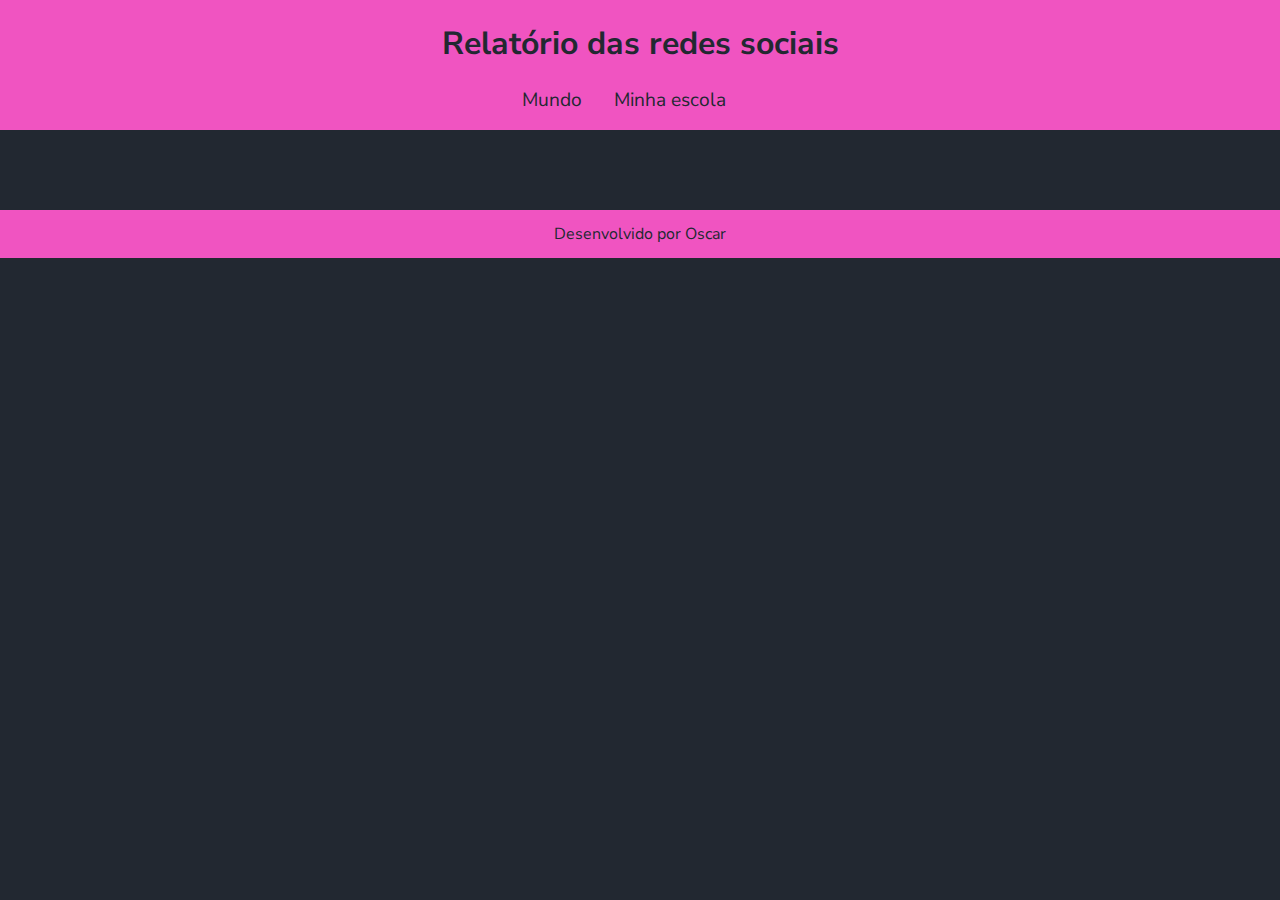
<file: index.html>
<!DOCTYPE html>
<html lang="pt-br">
<head>
    <meta charset="UTF-8">
    <meta name="viewport" content="width=device-width, initial-scale=1.0">
    <title>Redes Sociais - Mundo</title>
    <link rel="stylesheet" href="style.css">
    <script src="https://cdn.plot.ly/plotly-2.27.0.min.js" charset="utf-8"></script>
</head>
<body>
    <header>
        <h1>Relatório das redes sociais</h1>
        <nav>
            <a href="index.html">Mundo</a>
            <a href="minha-escola.html">Minha escola</a>
        </nav>
    </header>
    <main class="graficos-section">
        <section id="graficos-container" class="graficos-container">
            <!-- crie os gráficos/texto aqui -->
        </section>
    </main>
    <footer>
        <p>Desenvolvido por Oscar</p>
    </footer>
    <script type="module" src="graficos/common.js"></script>
    <script type="module" src="graficos/informacoesGlobais.js"></script>
    <script type="module" src="graficos/quantidadeUsuarios.js"></script>
    <script type="module" src="graficos/redesFavoritasMundo.js"></script>
</body>
</html>
</file>
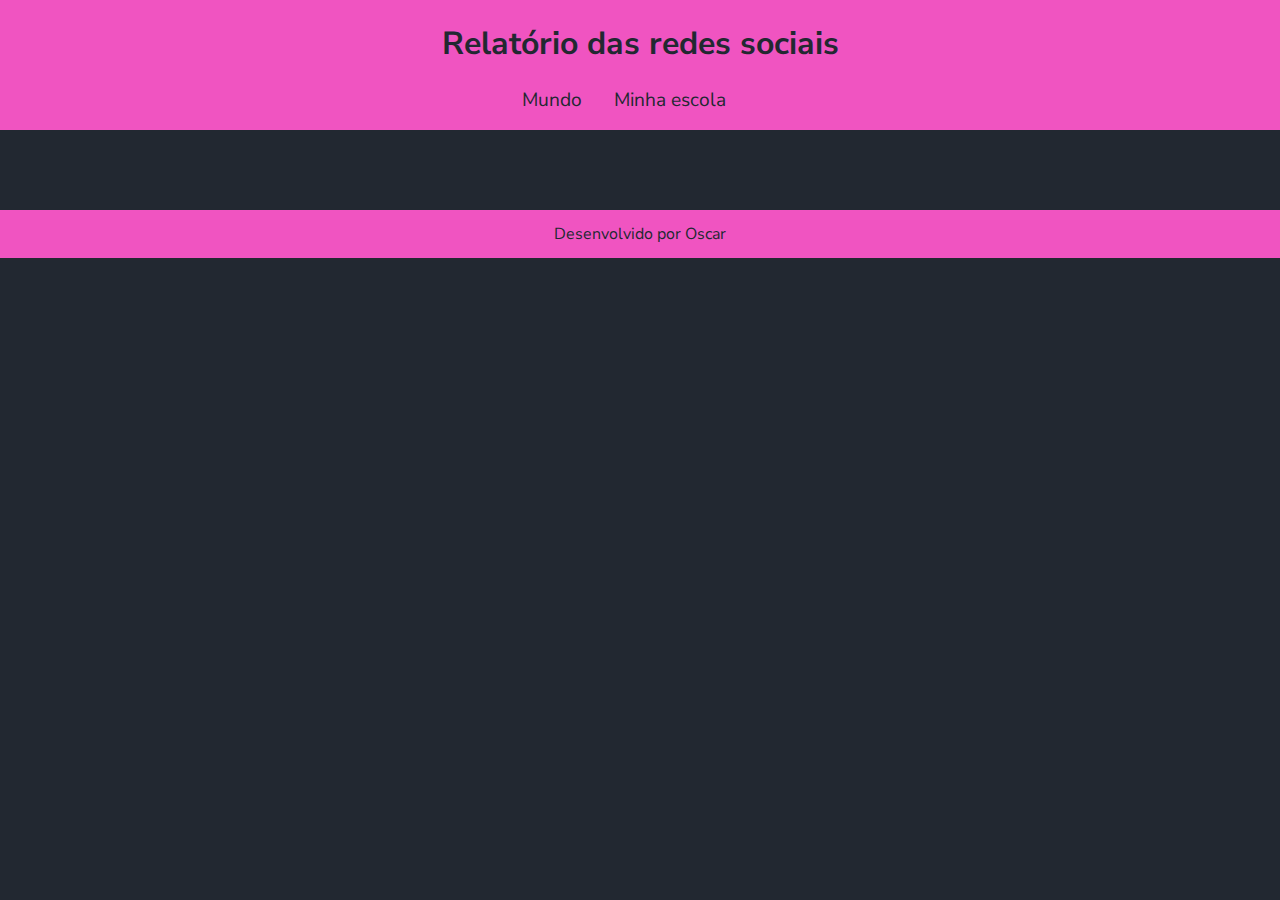
<file: minha-escola.html>
<!DOCTYPE html>
<html lang="pt-br">
<head>
    <meta charset="UTF-8">
    <meta name="viewport" content="width=device-width, initial-scale=1.0">
    <title>Redes Sociais - Minha escola</title>
    <link rel="stylesheet" href="style.css">
    <script src="https://cdn.plot.ly/plotly-2.27.0.min.js" charset="utf-8"></script>
</head>
<body>
    <header>
        <h1>Relatório das redes sociais</h1>
        <nav>
            <a href="index.html">Mundo</a>
            <a href="minha-escola.html">Minha escola</a>
        </nav>
    </header>
    <main class="graficos-section">
        <section id="graficos-container" class="graficos-container">
            <!-- crie os gráficos/texto aqui -->
        </section>
    </main>
    <footer>
        <p>Desenvolvido por Oscar</p>
    </footer>
    <script type="module" src="graficos/common.js"></script>
    <script type="module" src="graficos/redesSociaisMinhaEscola.js"></script>
</body>
</html>
</file>
<file: style.css>
@import url('https://fonts.googleapis.com/css2?family=Nunito+Sans:ital,opsz,wght@0,6..12,200..1000;1,6..12,200..1000&display=swap');

:root {
    --bg-color: #222831;
    --primary-color: #DDDDDD;
    --secondary-color: #f054c1;
    --font: "Nunito Sans", sans-serif;
}

body {
    background-color: var(--bg-color);
    color: var(--primary-color);
    font-family: var(--font);
    height: 100vh;
    margin: 0;
}

header {
    background-color: var(--secondary-color);
    text-align: center;
    padding: 1px;
}

h1 {
    font-size: 2rem;
    color: var(--bg-color);
    font-weight: 700;
}

nav {
    display: flex;
    justify-content: center;
    font-weight: 400;
}

nav a {
    text-decoration: none;
    color: var(--bg-color);
    margin: 0 2rem 1rem 0rem;
    font-size: 1.2rem;
}

nav a:hover {
    text-decoration: underline;
    transform: scale(0.90);
    transition: transform 0.1s;
}

.graficos-container {
    margin: 5rem;
}

.grafico {
    margin-top: 3rem;
}

.graficos-container__texto {
    font-size: 1.3rem;
    text-align: center;
    padding: 2rem;
    border: var(--secondary-color) solid 2px;
}

span {
    font-weight: bold;
    color: var(--secondary-color);
}

footer {
    display: flex;
    align-items: center;
    justify-content: center;
    background-color: var(--secondary-color);
    color: var(--bg-color);
    width: 100%;
    height: 3rem;
    margin-top: 2rem;
}
</file>
